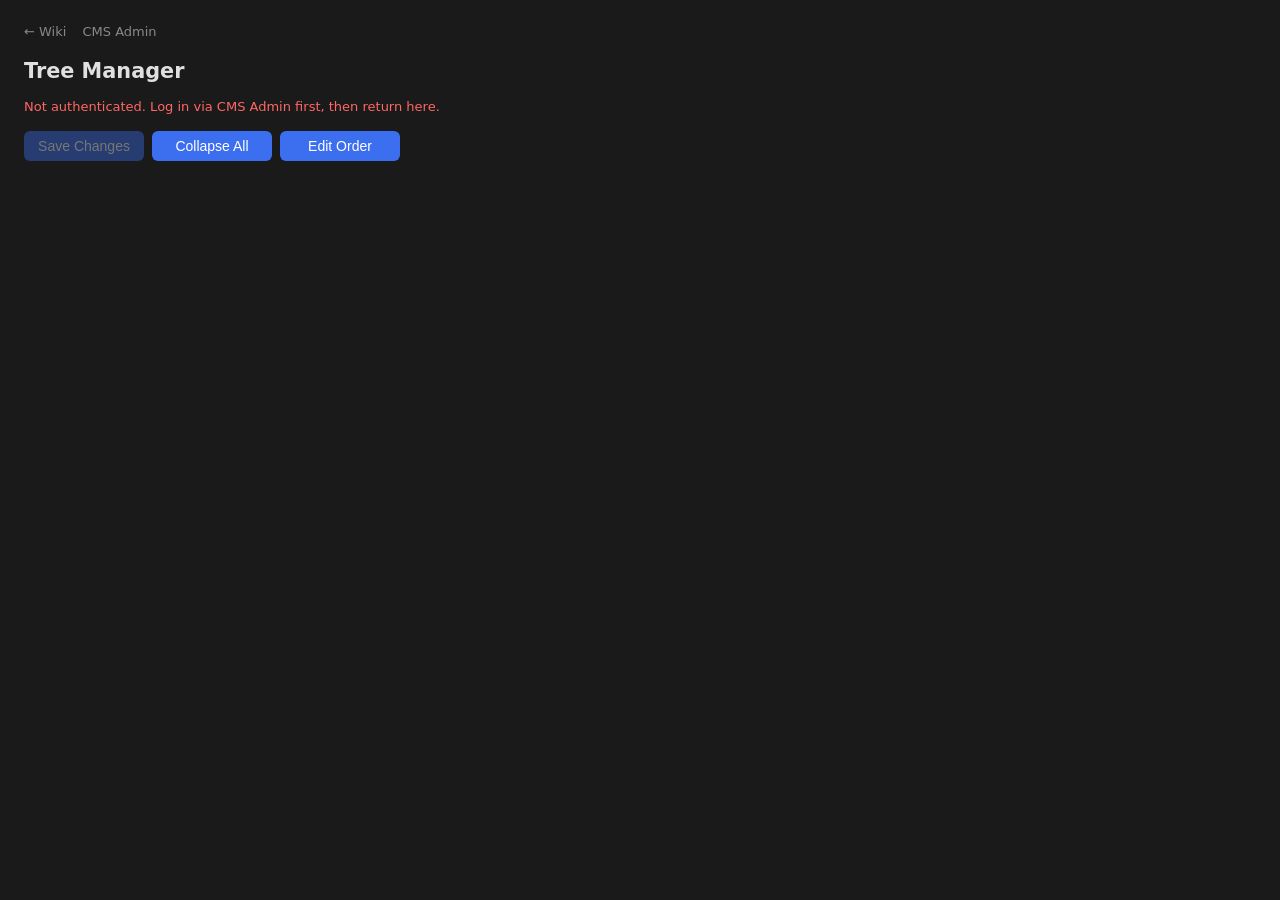
<file: wiki/admin/tree.html>
<!DOCTYPE html>
<html lang="en">
<head>
  <meta charset="UTF-8">
  <meta name="viewport" content="width=device-width, initial-scale=1.0">
  <title>Tree Manager — {{WIKI_TITLE}}</title>
  <style>
    *, *::before, *::after { box-sizing: border-box; margin: 0; padding: 0; }
    body { font-family: system-ui, sans-serif; background: #1a1a1a; color: #e0e0e0; padding: 24px; }
    h1 { font-size: 1.3rem; margin-bottom: 16px; }
    #lorengine-nav { margin-bottom: 20px; font-size: 13px; }
    #lorengine-nav a { color: #888; text-decoration: none; margin-right: 12px; }
    #lorengine-nav a:hover { color: #fff; }
    #status { margin: 10px 0; min-height: 22px; font-size: 13px; color: #aaa; }
    #status.error { color: #f66; }
    #status.success { color: #6c6; }
    #toolbar { display: flex; gap: 8px; margin-bottom: 16px; }
    .toolbar-btn {
      padding: 7px 0; width: 120px; background: #3b6ff0; border: none; border-radius: 6px;
      color: #fff; font-size: 14px; cursor: pointer; text-align: center;
    }
    .toolbar-btn:disabled { opacity: 0.4; cursor: not-allowed; }
    .toolbar-btn:hover:not(:disabled) { background: #2a5cd0; }
    .toolbar-btn.active { background: #1d4a1d; box-shadow: inset 0 0 0 2px #4caf50; }
    .toolbar-btn.active:hover:not(:disabled) { background: #255c25; }
    .tree-root, .tree-children { list-style: none; padding: 0; }
    .tree-children { padding-left: 24px; }
    .tree-node { position: relative; margin: 2px 0; }
    .node-row {
      display: flex; align-items: center; gap: 8px;
      padding: 6px 8px; border-radius: 6px; background: #2a2a2a;
      user-select: none; position: relative;
    }
    .node-row.over-before::before {
      content: ''; position: absolute; top: -1px; inset-inline: 0;
      height: 2px; background: #3b6ff0; border-radius: 2px;
    }
    .node-row.over-after::after {
      content: ''; position: absolute; bottom: -1px; inset-inline: 0;
      height: 2px; background: #3b6ff0; border-radius: 2px;
    }
    .node-row.over-child { outline: 2px solid #3b6ff0; background: #1e3a5f; }
    .collapse-toggle {
      width: 14px; font-size: 10px; color: #777;
      flex-shrink: 0; text-align: center; line-height: 1;
    }
    .collapse-toggle.has-children { cursor: pointer; }
    .collapse-toggle.has-children:hover { color: #ccc; }
    .drag-handle { cursor: grab; color: #555; font-size: 14px; flex-shrink: 0; line-height: 1; opacity: 1; }
    .drag-handle:active { cursor: grabbing; }
    .drag-handle.hidden { opacity: 0; pointer-events: none; }
    .node-title { flex: 1; font-size: 14px; }
    .node-title.changed { color: #f0a500; }
    .node-slug { font-size: 11px; color: #666; }
    .node-order { font-size: 11px; color: #555; width: 28px; text-align: right; flex-shrink: 0; }
    #drop-root {
      margin-top: 10px; padding: 10px; border: 1px dashed #444; border-radius: 6px;
      text-align: center; font-size: 12px; color: #555;
    }
    #drop-root.active { border-color: #3b6ff0; color: #3b6ff0; }
  </style>
</head>
<body>
  <div id="lorengine-nav">
    <a href="../">&#8592; Wiki</a>
    <a href="./">CMS Admin</a>
  </div>
  <h1>Tree Manager</h1>
  <div id="status">Loading...</div>
  <div id="toolbar">
    <button class="toolbar-btn" id="save-btn" disabled>Save Changes</button>
    <button class="toolbar-btn" id="collapse-btn">Collapse All</button>
    <button class="toolbar-btn" id="edit-order-btn">Edit Order</button>
  </div>
  <div id="tree-container"></div>
  <div id="drop-root" style="display:none">&#x2913; Drop here to make root-level</div>

  <script>
  // ── Helpers ────────────────────────────────────────────────────────────────
  function escapeHtml(str) {
    const div = document.createElement('div');
    div.textContent = String(str);
    return div.innerHTML;
  }

  // ── State ──────────────────────────────────────────────────────────────────
  let docMap = {};       // id -> doc entry from search_index
  let slugToId = {};     // slug -> id
  let idToSlug = {};     // id -> slug
  // treeState: id -> { parent: id|null, sort_order: number }
  let treeState = {};
  let changes = new Set();
  let draggedId = null;
  let githubToken = null;
  let githubRepo = null;
  let editOrderMode = false;
  let collapsedIds = new Set();

  // ── Auth ───────────────────────────────────────────────────────────────────
  function loadGithubAuth() {
    // Try Sveltia CMS key first, then fall back to legacy Netlify/Decap key
    for (const key of ['sveltia-cms.user', 'netlify-cms-user']) {
      try {
        const raw = localStorage.getItem(key);
        if (raw) {
          const u = JSON.parse(raw);
          if (u && u.token) return u.token;
        }
      } catch {}
    }
    return null;
  }

  // ── Tree order cache ───────────────────────────────────────────────────────
  // Persists sort_order/parent overrides across page refreshes so the tree
  // shows the saved custom order before GitHub Actions rebuilds search_index.json.
  const CACHE_KEY = 'lorengine-tree-order';
  const CACHE_TTL = 7_200_000; // 2 hours — well beyond a typical Actions rebuild

  function saveTreeStateToCache() {
    const cache = {};
    for (const [id, s] of Object.entries(treeState)) {
      cache[id] = { parent: s.parent, sort_order: s.sort_order };
    }
    try {
      localStorage.setItem(CACHE_KEY, JSON.stringify({ ts: Date.now(), state: cache }));
    } catch {}
  }

  function applyTreeStateCache() {
    try {
      const raw = localStorage.getItem(CACHE_KEY);
      if (!raw) return;
      const { ts, state } = JSON.parse(raw);
      if (Date.now() - ts > CACHE_TTL) { localStorage.removeItem(CACHE_KEY); return; }
      for (const [id, s] of Object.entries(state)) {
        if (treeState[id]) {
          treeState[id].parent = s.parent;
          treeState[id].sort_order = s.sort_order;
        }
      }
    } catch {}
  }

  // ── Data loading ───────────────────────────────────────────────────────────
  async function loadData() {
    const base = window.location.pathname.replace(/\/admin\/?.*$/, '');

    // Cache-bust to avoid stale search_index.json from browser cache
    const indexResp = await fetch(`${base}/search_index.json?t=${Date.now()}`);
    if (!indexResp.ok) throw new Error('Could not load search_index.json');
    const index = await indexResp.json();

    for (const doc of index) {
      docMap[doc.id] = doc;
      slugToId[doc.slug] = doc.id;
      idToSlug[doc.id] = doc.slug;
      treeState[doc.id] = {
        parent: doc.parent || null,
        sort_order: Number(doc.sort_order) || 100
      };
    }

    // Load github repo from admin config
    try {
      const cfgResp = await fetch(`${base}/admin/config.yml`);
      if (cfgResp.ok) {
        const txt = await cfgResp.text();
        const m = txt.match(/repo:\s*["']?([^\s"'\n#]+)["']?/);
        if (m) githubRepo = m[1].trim();
      }
    } catch {}
  }

  // ── Tree helpers ───────────────────────────────────────────────────────────
  function getSortedChildren(parentId) {
    return Object.entries(treeState)
      .filter(([, s]) => s.parent === parentId)
      .sort(([aid, a], [bid, b]) => {
        const diff = a.sort_order - b.sort_order;
        return diff !== 0 ? diff : (docMap[aid]?.title || '').localeCompare(docMap[bid]?.title || '');
      })
      .map(([id]) => id);
  }

  // ── Frontmatter patch (pure string, no innerHTML) ──────────────────────────
  function patchFrontmatterField(text, field, value) {
    if (!text.startsWith('---')) return text;
    const end = text.indexOf('---', 3);
    if (end === -1) return text;
    const fm = text.slice(3, end);
    const body = text.slice(end);
    const pattern = new RegExp(`^(${field.replace(/[.*+?^${}()|[\]\\]/g, '\\$&')}\\s*:).*$`, 'm');
    if (pattern.test(fm)) {
      return '---' + fm.replace(pattern, `$1 ${value}`) + body;
    }
    // Field not present — append before closing ---
    return '---' + fm.trimEnd() + `\n${field}: ${value}\n` + body;
  }

  // ── GitHub API ─────────────────────────────────────────────────────────────
  async function patchPageOnGitHub(id, newParent, newSortOrder) {
    const path = id; // e.g. "pages/slug.md"
    const url = `https://api.github.com/repos/${githubRepo}/contents/${encodeURIComponent(path)}`;
    const headers = {
      Authorization: `token ${githubToken}`,
      Accept: 'application/vnd.github.v3+json',
    };

    // GET current file (need SHA for PUT)
    const getResp = await fetch(url, { headers });
    if (!getResp.ok) throw new Error(`GET ${path} failed: ${getResp.status}`);
    const fileData = await getResp.json();
    const sha = fileData.sha;
    // Decode base64 content (GitHub returns it with newlines every 60 chars)
    let content = decodeURIComponent(
      Array.from(atob(fileData.content.replace(/\n/g, '')))
        .map(c => '%' + c.charCodeAt(0).toString(16).padStart(2, '0'))
        .join('')
    );

    // Apply patches
    const parentSlug = newParent ? (idToSlug[newParent] || '') : '';
    if (parentSlug) {
      content = patchFrontmatterField(content, 'parent', parentSlug);
    } else {
      // Remove the parent field when making root-level
      content = content.replace(/\nparent:[^\n]*/, '');
    }
    content = patchFrontmatterField(content, 'sort_order', String(newSortOrder));

    // Encode back to base64
    const encoded = btoa(
      encodeURIComponent(content).replace(/%([0-9A-F]{2})/g, (_, hex) =>
        String.fromCharCode(parseInt(hex, 16))
      )
    );

    const slug = idToSlug[id] || id;
    const putResp = await fetch(url, {
      method: 'PUT',
      headers: { ...headers, 'Content-Type': 'application/json' },
      body: JSON.stringify({
        message: `chore: update tree structure for ${slug}`,
        content: encoded,
        sha,
      }),
    });
    if (!putResp.ok) {
      const err = await putResp.json().catch(() => ({}));
      throw new Error(`PUT ${path} failed: ${err.message || putResp.status}`);
    }
  }

  // ── Drag-and-drop logic ────────────────────────────────────────────────────
  function getDropPosition(e, el) {
    const rect = el.getBoundingClientRect();
    const pct = (e.clientY - rect.top) / rect.height;
    if (pct < 0.25) return 'before';
    if (pct > 0.75) return 'after';
    return 'child';
  }

  function applyDrop(dragId, targetId, position) {
    if (dragId === targetId) return;

    if (position === 'child') {
      treeState[dragId].parent = targetId;
      const childrenOfTarget = getSortedChildren(targetId);
      const maxOrder = childrenOfTarget.reduce((m, id) => Math.max(m, treeState[id].sort_order), 0);
      treeState[dragId].sort_order = maxOrder + 10;
      changes.add(dragId);
    } else {
      // Reorder within same parent
      const newParent = treeState[targetId].parent;
      treeState[dragId].parent = newParent;

      // Get siblings excluding dragged, insert at new position
      const sibs = getSortedChildren(newParent).filter(id => id !== dragId);
      const targetIdx = sibs.indexOf(targetId);
      const insertAt = position === 'after' ? targetIdx + 1 : targetIdx;
      sibs.splice(insertAt, 0, dragId);

      // Assign contiguous sort_orders: 10, 20, 30...
      sibs.forEach((id, i) => {
        treeState[id].sort_order = (i + 1) * 10;
        changes.add(id);
      });
    }
  }

  function applyDropToRoot(dragId) {
    treeState[dragId].parent = null;
    const roots = getSortedChildren(null);
    const maxOrder = roots.filter(id => id !== dragId)
      .reduce((m, id) => Math.max(m, treeState[id].sort_order), 0);
    treeState[dragId].sort_order = maxOrder + 10;
    changes.add(dragId);
  }

  // ── Rendering — builds DOM nodes (no innerHTML with untrusted data) ─────────
  function buildNodeEl(id) {
    const doc = docMap[id];
    if (!doc) return null;

    const children = getSortedChildren(id);
    const hasChildren = children.length > 0;
    const isCollapsed = collapsedIds.has(id);

    const li = document.createElement('li');
    li.className = 'tree-node';
    li.dataset.id = id;

    const row = document.createElement('div');
    row.className = 'node-row';
    row.dataset.id = id;
    if (editOrderMode) row.draggable = true;

    // Collapse toggle
    const toggle = document.createElement('span');
    toggle.className = 'collapse-toggle' + (hasChildren ? ' has-children' : '');
    if (hasChildren) {
      toggle.textContent = isCollapsed ? '\u25B6' : '\u25BC';
      toggle.addEventListener('click', e => {
        e.stopPropagation();
        if (collapsedIds.has(id)) collapsedIds.delete(id);
        else collapsedIds.add(id);
        renderTree();
      });
    }

    // Drag handle
    const handle = document.createElement('span');
    handle.className = 'drag-handle' + (editOrderMode ? '' : ' hidden');
    handle.textContent = '\u2807';
    handle.setAttribute('aria-hidden', 'true');

    // Title
    const titleEl = document.createElement('span');
    titleEl.className = 'node-title' + (changes.has(id) ? ' changed' : '');
    titleEl.textContent = doc.title;

    // Slug
    const slugEl = document.createElement('span');
    slugEl.className = 'node-slug';
    slugEl.textContent = doc.slug;

    // Sort order
    const orderEl = document.createElement('span');
    orderEl.className = 'node-order';
    orderEl.textContent = treeState[id].sort_order;

    row.appendChild(toggle);
    row.appendChild(handle);
    row.appendChild(titleEl);
    row.appendChild(slugEl);
    row.appendChild(orderEl);

    // Drag events on the row (only wired up in edit order mode)
    if (editOrderMode) {
      row.addEventListener('dragstart', e => {
        draggedId = id;
        e.dataTransfer.effectAllowed = 'move';
        e.dataTransfer.setData('text/plain', id);
      });
      row.addEventListener('dragend', () => {
        row.classList.remove('over-before', 'over-after', 'over-child');
      });
      row.addEventListener('dragover', e => {
        if (!draggedId || draggedId === id) return;
        e.preventDefault();
        e.dataTransfer.dropEffect = 'move';
        const pos = getDropPosition(e, row);
        row.classList.remove('over-before', 'over-after', 'over-child');
        row.classList.add(pos === 'before' ? 'over-before' : pos === 'after' ? 'over-after' : 'over-child');
      });
      row.addEventListener('dragleave', () => {
        row.classList.remove('over-before', 'over-after', 'over-child');
      });
      row.addEventListener('drop', e => {
        e.preventDefault();
        row.classList.remove('over-before', 'over-after', 'over-child');
        if (!draggedId) return;
        const pos = getDropPosition(e, row);
        applyDrop(draggedId, id, pos);
        draggedId = null;
        renderTree();
        document.getElementById('save-btn').disabled = changes.size === 0;
      });
    }

    li.appendChild(row);

    // Children (omitted when collapsed)
    if (hasChildren && !isCollapsed) {
      const ul = document.createElement('ul');
      ul.className = 'tree-children';
      for (const childId of children) {
        const childEl = buildNodeEl(childId);
        if (childEl) ul.appendChild(childEl);
      }
      li.appendChild(ul);
    }

    return li;
  }

  function renderTree() {
    const container = document.getElementById('tree-container');
    const roots = getSortedChildren(null);
    const ul = document.createElement('ul');
    ul.className = 'tree-root';
    for (const id of roots) {
      const el = buildNodeEl(id);
      if (el) ul.appendChild(el);
    }
    container.textContent = ''; // clear without innerHTML
    container.appendChild(ul);
  }

  // ── Save ───────────────────────────────────────────────────────────────────
  async function saveChanges() {
    const statusEl = document.getElementById('status');
    const saveBtn = document.getElementById('save-btn');
    saveBtn.disabled = true;
    statusEl.textContent = `Saving ${changes.size} page(s) to GitHub...`;
    statusEl.className = 'status';

    const failed = [];
    for (const id of [...changes]) {
      try {
        const s = treeState[id];
        await patchPageOnGitHub(id, s.parent, s.sort_order);
      } catch (e) {
        console.error('Failed to save', id, e);
        failed.push(docMap[id]?.slug || id);
      }
    }

    if (failed.length) {
      statusEl.textContent = `Errors saving: ${failed.join(', ')}. See console for details.`;
      statusEl.className = 'status error';
      saveBtn.disabled = false;
    } else {
      changes.clear();
      saveTreeStateToCache();
      statusEl.textContent = 'Saved. GitHub Actions will rebuild the wiki shortly.';
      statusEl.className = 'status success';
    }
  }

  // ── Init ───────────────────────────────────────────────────────────────────
  (async function init() {
    const statusEl = document.getElementById('status');
    const saveBtn = document.getElementById('save-btn');

    githubToken = loadGithubAuth();
    if (!githubToken) {
      statusEl.textContent = 'Not authenticated. Log in via CMS Admin first, then return here.';
      statusEl.className = 'status error';
      return;
    }

    try {
      await loadData();
      applyTreeStateCache(); // restore custom order if saved before last rebuild
    } catch (e) {
      statusEl.textContent = `Load error: ${e.message}`;
      statusEl.className = 'status error';
      return;
    }

    if (!githubRepo) {
      statusEl.textContent = 'GitHub repo not configured. Set github.repo in config.yml.';
      statusEl.className = 'status error';
      return;
    }

    const pageCount = Object.keys(docMap).length;
    statusEl.textContent = `${pageCount} pages loaded. Click "Edit Order" to drag and reorder. Changed items appear in orange.`;

    renderTree();
    saveBtn.disabled = true;
    saveBtn.addEventListener('click', saveChanges);

    // Collapse All
    document.getElementById('collapse-btn').addEventListener('click', () => {
      for (const id of Object.keys(treeState)) {
        if (getSortedChildren(id).length > 0) collapsedIds.add(id);
      }
      renderTree();
    });

    // Edit Order toggle — enables drag-and-drop reordering
    document.getElementById('edit-order-btn').addEventListener('click', () => {
      editOrderMode = !editOrderMode;
      document.getElementById('edit-order-btn').classList.toggle('active', editOrderMode);
      document.getElementById('drop-root').style.display = editOrderMode ? '' : 'none';
      renderTree();
    });

    // Root drop zone
    const dropRoot = document.getElementById('drop-root');
    dropRoot.addEventListener('dragover', e => {
      if (!editOrderMode) return;
      e.preventDefault();
      dropRoot.classList.add('active');
    });
    dropRoot.addEventListener('dragleave', () => dropRoot.classList.remove('active'));
    dropRoot.addEventListener('drop', e => {
      e.preventDefault();
      dropRoot.classList.remove('active');
      if (!draggedId || !editOrderMode) return;
      applyDropToRoot(draggedId);
      draggedId = null;
      renderTree();
      saveBtn.disabled = false;
    });
  })();
  </script>
</body>
</html>
</file>
